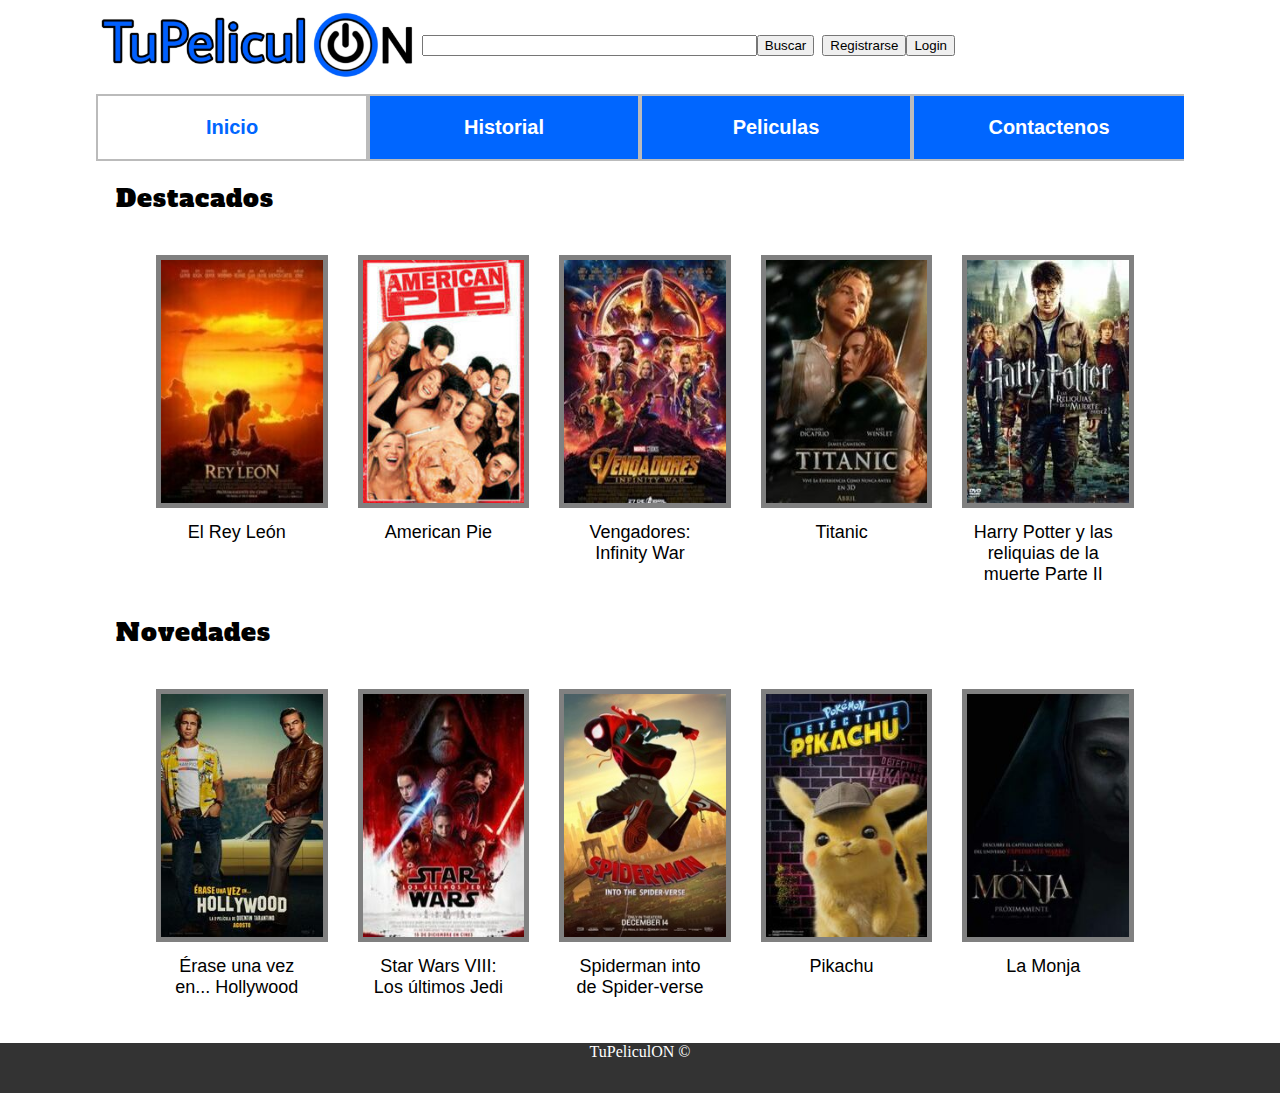
<file: 1362_Tejada_Villa_p1/Html/inicio.html>
<!DOCTYPE html>
<html lang="es">

<head>
    <meta charset="utf-8">
    <link rel="stylesheet" type="text/css" href="../Css/inicio.css">
    <link href="https://fonts.googleapis.com/css?family=Alfa%20Slab%20One" rel='stylesheet'>
    <title>Tu PeliculON</title>
</head>

<body>
    <div class="contenedor">
        <header>
            <div class="header">
                <img src="../Imagenes/tupeliculon.jpg" title="Inicio" style="width: 30%">
                <input type="text">
                <button>Buscar</button> &nbsp;&nbsp;
                <button onclick="window.location='registrate.html'">Registrarse</button>
                <button>Login</button>

            </div>
        </header>
        <nav>
            <div class="navegacion">
                <ul>
                    <li><a class="navegacion active" href="inicio.html">Inicio</a></li>
                    <li><a href="historial.html">Historial</a></li>
                    <li><a href="#">Peliculas</a></li>
                    <li><a href="#">Contactenos</a></li>
                </ul>
            </div>
        </nav>
        <div class="menu">
            <div class="titulo">Destacados</div>
            <div class="fila">
                <div class="poster">
                    <a href="detalle.html">
                        <img src="../Imagenes/Rey_Leon.jpg" alt="El Rey León" title="El Rey León">
                    </a>
                    <div class="titulopelicula">El Rey León</div>
                </div>
                <div class="poster">
                    <a href="detalle.html">
                        <img src="../Imagenes/American%20Pie.jpg" alt="American Pie" title="American Pie">
                    </a>
                    <div class="titulopelicula">American Pie</div>
                </div>
                <div class="poster">
                    <a href="detalle.html">
                        <img src="../Imagenes/Vengadres%20Infiniti%20War.jpg" alt="Vengadores: Infinity War" title="Vengadores: Infinity War">
                    </a>
                    <div class="titulopelicula">Vengadores: Infinity War</div>
                </div>
                <div class="poster">
                    <a href="detalle.html">
                        <img src="../Imagenes/Titanic.jpg" alt="Titanic" title="Titanic">
                    </a>
                    <div class="titulopelicula">Titanic</div>
                </div>
                <div class="poster">
                    <a href="detalle.html">
                        <img src="../Imagenes/Harry%20Potter%20y%20las%20Reliquias%20de%20la%20muerte%202.jpg" alt="Harry Potter y Las Reliquias de la Muerte" title="Harry Potter y Las Reliquias de la Muerte">
                    </a>
                    <div class="titulopelicula">Harry Potter y las reliquias de la muerte Parte II</div>
                </div>
            </div>
            <div class="titulo">Novedades</div>
            <div class="fila">
                <div class="poster">
                    <a href="detalle.html">
                        <img src="../Imagenes/eraseunavezenhollywood.jpg" alt="Érase una vez en Hollywood" title="Érase una vez en Hollywood">
                    </a>
                    <div class="titulopelicula">Érase una vez en... Hollywood</div>
                </div>
                <div class="poster">
                    <a href="detalle.html">
                        <img src="../Imagenes/Star%20WarsVIII.jpg" alt="Star Wars 8" title="Star Wars 8">
                    </a>
                    <div class="titulopelicula">Star Wars VIII: Los últimos Jedi</div>
                </div>
                <div class="poster">
                    <a href="detalle.html">
                        <img src="../Imagenes/Spiderman.jpg" alt="Spiderman into de Spider-verse" title="Spiderman into de Spider-verse">
                    </a>
                    <div class="titulopelicula">Spiderman into de Spider-verse</div>
                </div>
                <div class="poster">
                    <a href="detalle.html">
                        <img src="../Imagenes/Pikachu.jpg" alt="Detective Pikachu" title="Detective Pikachu">
                    </a>
                    <div class="titulopelicula">Pikachu</div>
                </div>
                <div class="poster">
                    <a href="detalle.html">
                        <img src="../Imagenes/La%20monja.jpg" alt="La Monja" title="La Monja">
                    </a>
                    <div class="titulopelicula">La Monja</div>
                </div>
            </div>
        </div>
        <!--<h2>Responsive Image Gallery</h2>
<div class="menu">
<img src="../Imagenes/Rey_Leon.jpg">
<img src="../Imagenes/Rey_Leon.jpg">
<img src="../Imagenes/Rey_Leon.jpg">
<img src="../Imagenes/Rey_Leon.jpg">
<img src="../Imagenes/Rey_Leon.jpg">
</div>-->
    </div>
    <footer>
        TuPeliculON &copy;
    </footer>

</body>

</html>
</file>
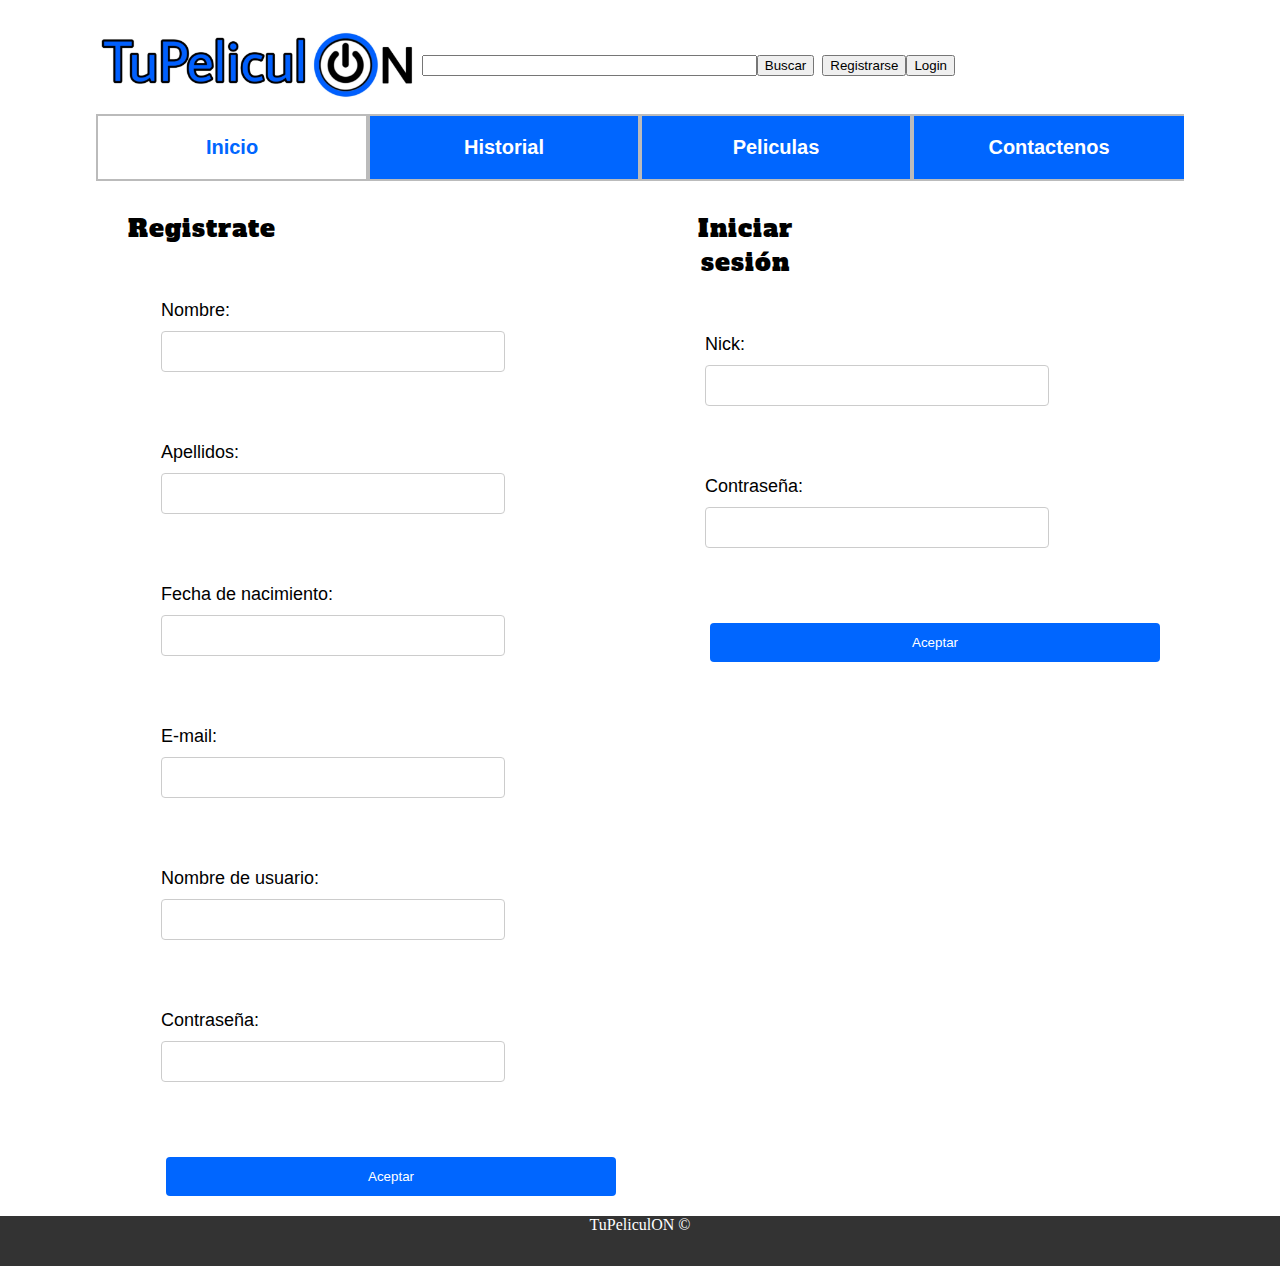
<file: 1362_Tejada_Villa_p1/Html/registrate.html>
<!DOCTYPE html>
<html lang="es">

<head>
    <meta charset="utf-8">
    <link rel="stylesheet" type="text/css" href="../Css/registrate.css">
    <link rel="stylesheet" type="text/css" href="../Css/inicio.css">
    <link href='https://fonts.googleapis.com/css?family=Alfa%20Slab%20One' rel='stylesheet'>
    <title>Registrate_Tu_PeliculON</title>
</head>

<body>
    <div class="contenedor">
        <header>
            <div class="header">
                <img src="../Imagenes/tupeliculon.jpg" title="Inicio" style="width: 30%">
                <input type="text">
                <button>Buscar</button> &nbsp;&nbsp;
                <button onclick="window.location='registrate.html'">Registrarse</button>
                <button>Login</button>
            </div>
        </header>
        <nav>
            <div class="navegacion">
                <ul>
                    <li><a class="navegacion active" href="inicio.html">Inicio</a></li>
                    <li><a href="historial.html">Historial</a></li>
                    <li><a href="#">Peliculas</a></li>
                    <li><a href="#">Contactenos</a></li>
                </ul>
            </div>
        </nav>
        <div class="registro">
            <div class="titulo">Registrate</div>
            <form>
                <div class="fila">
                    <div class="columnalabel">
                        <label>
                          Nombre:
                        </label>
                    </div>
                    <div class="columnainput">
                        <input type="text" name="nomb">
                    </div>
                </div>
                <div class="fila">
                    <div class="columnalabel">
                        <label>Apellidos:</label>
                    </div>
                    <div class="columnainput">
                        <input type="text" name="apell">
                    </div>
                </div>
                <div class="fila">
                    <div class="columnalabel">
                        <label>Fecha de nacimiento:</label>
                    </div>
                    <div class="columnainput">
                        <input type="text" name="fnaci">
                    </div>
                </div>
                <div class="fila">
                    <div class="columnalabel">
                        <label>E-mail:</label>
                    </div>
                    <div class="columnainput">
                        <input type="text" name="ecorreo">
                    </div>
                </div>
                <div class="fila">
                    <div class="columnalabel">
                        <label>Nombre de usuario:</label>
                    </div>
                    <div class="columnainput">
                        <input type="text" name="nusu">
                    </div>
                </div>
                <div class="fila">
                    <div class="columnalabel">
                        <label>Contraseña:</label>
                    </div>
                    <div class="columnainput">
                        <input type="text" name="contr">
                    </div>
                </div>
                <div class="fila">
                    <div class="boton">
                        <input type="submit" value="Aceptar" onclick="window.location='registrate.html'">
                    </div>
                </div>
            </form>
        </div>
        <div class="autentificacion">
            <div class="titulo">Iniciar sesión</div>
            <form>
                <div class="fila">
                    <div class="columnalabel">
                        <label>
                          Nick:
                        </label>
                    </div>
                    <div class="columnainput">
                        <input type="text" name="nomb">
                    </div>
                </div>
                <div class="fila">
                    <div class="columnalabel">
                        <label>Contraseña:</label>
                    </div>
                    <div class="columnainput">
                        <input type="text" name="apell">
                    </div>
                </div>
                <div class="fila">
                    <div class="boton">
                        <input type="submit" value="Aceptar" onclick="window.location='registrate.html'">
                    </div>
                </div>
            </form>
        </div>
    </div>
    <footer>
        TuPeliculON &copy;
    </footer>
</body>

</html>
</file>
<file: 1362_Tejada_Villa_p1/Css/inicio.css>
.header {
    float: left;
    display: flex;
    align-items: center;
    width: 100%
}

.header input {
    width: 30%
}

header {
    display: inline-block;
}

.contenedor {
    width: 85%;
    margin: 0 auto;
    clear: both;
}

.menu {
    width: 96%;
    margin: 0 auto;
    padding: 20px;
    box-sizing: border-box;
}

.fila {
    width: 100%;
    padding: 20px;
    box-sizing: border-box;
}

.titulo {
    font-family: Alfa Slab One;
    font-size: 25px;
    letter-spacing: 1px;
}

.poster {
    width: 20%;
    padding: 20px;
    box-sizing: border-box;
    float: left;
}

.poster img {
    width: 100%;
    height: auto;
    border: 5px solid grey;
}

.titulopelicula {
    text-align: center;
    font-family: arial;
    font-size: 18px;
    padding: 10px;
}

@media screen and (max-width: 1710px) {
    .menu {
        width: 100%;
    }
}

@media screen and (max-width: 600px) {
    .navegacion ul li {
        float: none;
        width: 100%;
    }
}

.navegacion {
    width: 100%;
    box-sizing: border-box;
    font-family: Arial, Helvetica, sans-serif;
}

.navegacion ul {
    list-style-type: none;
    margin: 0;
    padding: 0;
    overflow: hidden;
    background-color: #0066ff;
}

.navegacion li {
    box-sizing: border-box;
    width: 25%;
    float: left;
    border: 2px solid #bbb;
}

.navegacion li:last-child {
    border-right: none;
}

.navegacion li a {
    display: block;
    color: white;
    text-align: center;
    text-decoration: #0066ff;
    font-size: 20px;
    font-weight: bold;
    padding: 20px;
}

.navegacion li a:hover:not(.active) {
    background-color: #0400ff;
}

.navegacion .active {
    background-color: #ffffff;
    color: #0066ff;
}

footer {
    background-color: rgb(51, 51, 51);
    text-align: center;
    position: absolute;
    bottom: 0;
    width: 100%;
    height: 50px;
    color: white;
}

html {
    position: relative;
}

body {
    margin: 0;
    margin-bottom: 30%;
}
</file>
<file: 1362_Tejada_Villa_p1/Css/registrate.css>
.contenedor{
	width:85%;
	margin:0 auto;
  padding: 20px;
}

.registro{
  width:50%;
	margin:0 auto;
  padding: 20px;
  box-sizing: border-box;
  float: left;
}

.autentificacion{
  width:50%;
	margin:0 auto;
  padding: 20px;
  box-sizing: border-box;
  float: left;
}

.fila{
  width:90%;
	margin:20px;
  padding: 20px;
  box-sizing: border-box;
}

.titulo{
	width: 30%;
	padding: 10px;
	text-align: center;
	font-family: Alfa Slab One;
	font-size: 25px;
}

.columnalabel{
  float: left;
  width: 25%;
  padding: 5px;
  box-sizing: border-box;
}

.columnainput{
  float: left;
  width: 75%;
  padding: 5px;
  box-sizing: border-box;
}

.boton{
  width: 97%;
  padding: 10px;
}

.columnainput input[type=text]{
  width: 70%;
  padding: 12px;
  border: 1px solid #ccc;
  border-radius: 4px;
}

.boton input[type=submit]{
  width: 100%;
  padding: 12px;
  border: 1px solid #ccc;
  border-radius: 4px;
  cursor: pointer;
  border: none;
  color: white;
  background-color: #0066ff;
}

.columnalabel label{
  /**display: inline-block;*/
  font-family: arial;
  padding: 12px 12px 12px 0;
  font-size: 18px;
}

@media screen and (max-width: 1710px) {
  .columnainput{
    width: 100%;
    float: none;
  }
  .columnalabel{
    width: 100%;
    float: none;
  }
}
</file>
